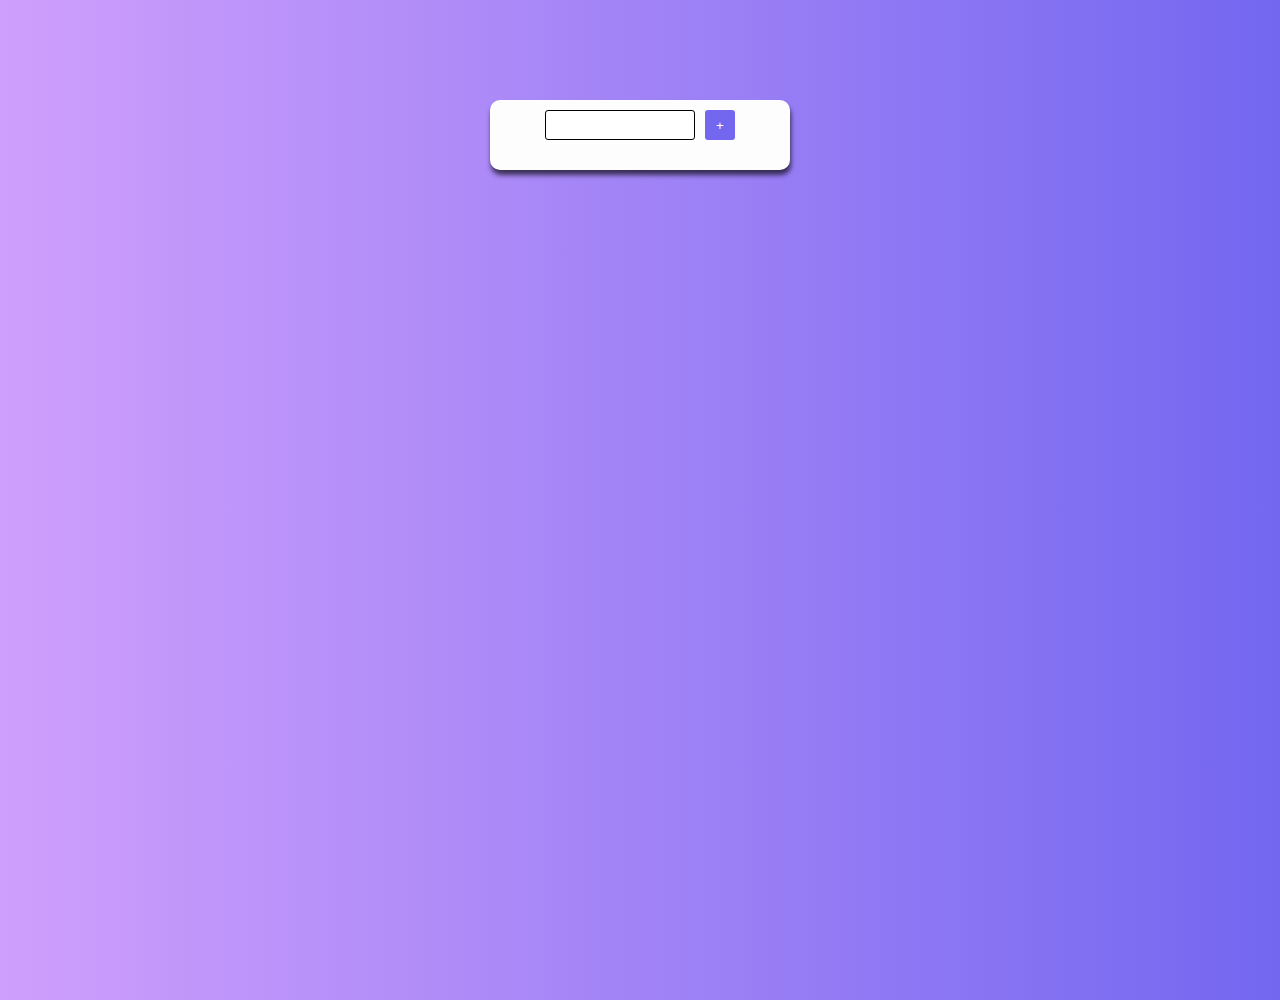
<file: index.html>
<!DOCTYPE html>
<html lang="en">
<head>
  <meta charset="UTF-8">
  <meta http-equiv="X-UA-Compatible" content="IE=edge">
  <meta name="viewport" content="width=device-width, initial-scale=1.0">
  <link rel="preconnect" href="https://fonts.googleapis.com">
  <link rel="preconnect" href="https://fonts.gstatic.com" crossorigin>
  <link href="https://fonts.googleapis.com/css2?family=Montserrat:wght@500&display=swap" rel="stylesheet">
  <link rel="stylesheet" href="styles/style.css">
  <title>To-do List</title>
</head>
<body>

  <main>
    <div class="input-container">
      <input id="input" type="text">
      <button onclick="CreateTask()">+</button>
    </div>
    <div class="content-container"></div>
  </main>
  
  <script src="script/script.js"></script>
</body>
</html>
</file>
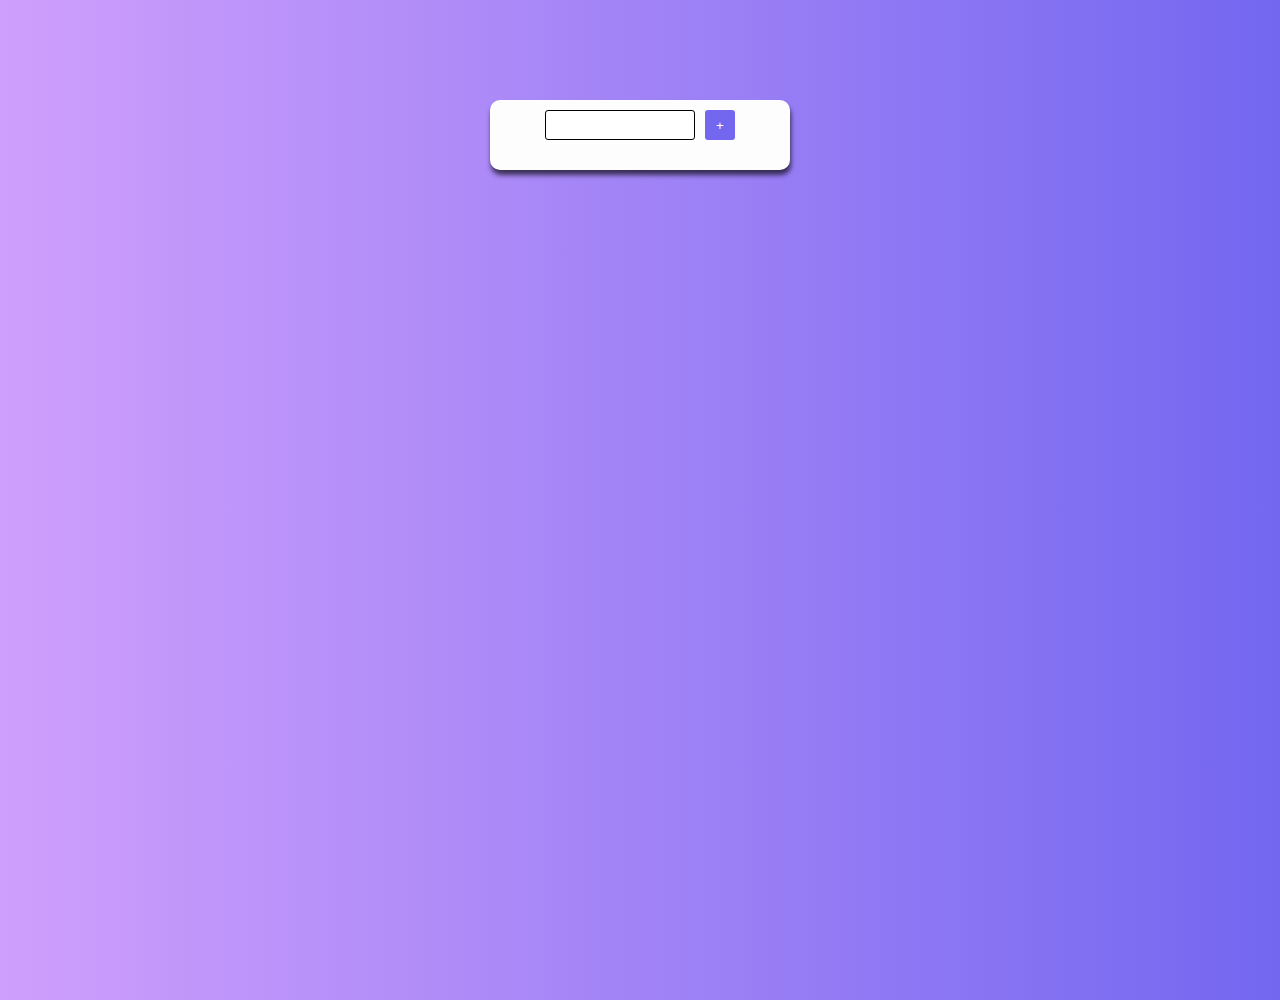
<file: Setup/index.html>
<!DOCTYPE html>
<html lang="en">
<head>
  <meta charset="UTF-8">
  <meta http-equiv="X-UA-Compatible" content="IE=edge">
  <meta name="viewport" content="width=device-width, initial-scale=1.0">
  <link rel="preconnect" href="https://fonts.googleapis.com">
  <link rel="preconnect" href="https://fonts.gstatic.com" crossorigin>
  <link href="https://fonts.googleapis.com/css2?family=Montserrat:wght@500&display=swap" rel="stylesheet">
  <link rel="stylesheet" href="style.css">
  <title>To-do List</title>
</head>
<body>

  <main>
    <div class="input-container">
      <input id="input" type="text">
      <button onclick="CreateTask()">+</button>
    </div>
    <div class="content-container"></div>
  </main>
  
  <script src="script.js"></script>
</body>
</html>
</file>
<file: styles/style.css>
*{
  padding: 0;
  margin: 0;
  box-sizing: border-box;
}

body{
  height: 100vh;
  overflow: hidden;
  font-family: 'Montserrat', sans-serif;
  background-image: linear-gradient(90deg, #cf9ffc, #7367f0);
}

main{
  margin: 100px auto;
  max-width: 300px;
  background-color: #fdfdfd;
  border-radius: 10px;
  box-shadow: 1px 5px 5px rgba(0, 0, 0, 0.653);
}

.input-container{
  width: 100%;
  display: flex;
  justify-content: center;
  padding-top: 10px;
  padding-bottom: 20px;
  gap: 10px;
}

.input-container > input{
  height: 30px;
  width: 150px;
  padding: 3px;
  border: 1px solid black;
  border-radius: 3px;
}

.input-container > button{
  height: 30px;
  width: 30px;
  border: none;
  background-color: #7367f0;
  color: white;
  cursor: pointer;
  border-radius: 3px;
}

.content-container{
  padding-bottom: 10px;
  max-height: 30vh;
  overflow-y: auto;
  scroll-behavior: smooth;
}

.content-container::-webkit-scrollbar-button{
  width: thin;
  height: 30px;
}
.content-container::-webkit-scrollbar-thumb{
  background-color: #7367f0;
  border-radius: 5px;
  border: 1px solid #fff;
}
.content-container::-webkit-scrollbar{
  width: 10px;
  height: 100%;
}

.content{
  display: flex;
  width: 250px;
  justify-content: space-between;
  align-items: center;
  padding: 3px;
  border-radius: 3px;
  margin: 10px auto;
  border: 1px solid black;
}

.title{
  font-size: 15px;
  margin-left: 0px;
  text-transform: capitalize;
}

.title-container{
  display: flex;
  align-items: center;
  gap: 10px;
  padding-left: 5px;
}

.checkbox{
  height: 20px;
  width: 20px;
  border-radius: 3px;
  border: 1px solid black;
  cursor: pointer;
  color: rgb(0, 0, 0, 0);
}

.button{
  height: 25px;
  width: 25px;
  border: none;
  color: white;
  border-radius: 3px;
  cursor: pointer;
  transition: 0.3s;
  margin-left: 5px;
  font-size: 15px;
}

.button:hover {
  transform: scale(1.03);
}

#remove-button{
  background-color: red;
}

.text-checked{
  text-decoration: line-through;
  color: gray;
  animation: text-line 0.5s ease;
}

.button-checked{
  color: rgb(255, 255, 255);
  background-color: green;
  animation: button-check 0.5s ease;
}

@keyframes button-check{
  from{
    background-color: #fdfdfd;
  }
  to{
    background-color: green;
  }
}

@keyframes text-line{
  from{
    text-decoration: none;
    color: black;
  }
  to{
    color: gray;
    text-decoration: line-through;
  }
}
</file>
<file: Setup/style.css>
*{
  padding: 0;
  margin: 0;
  box-sizing: border-box;
}

body{
  height: 100vh;
  overflow: hidden;
  font-family: 'Montserrat', sans-serif;
  background-image: linear-gradient(90deg, #cf9ffc, #7367f0);
}

main{
  margin: 100px auto;
  max-width: 300px;
  background-color: #fdfdfd;
  border-radius: 10px;
  box-shadow: 1px 5px 5px rgba(0, 0, 0, 0.653);
}

.input-container{
  width: 100%;
  display: flex;
  justify-content: center;
  padding-top: 10px;
  padding-bottom: 20px;
  gap: 10px;
}

.input-container > input{
  height: 30px;
  width: 150px;
  padding: 3px;
  border: 1px solid black;
  border-radius: 3px;
}

.input-container > button{
  height: 30px;
  width: 30px;
  border: none;
  background-color: #7367f0;
  color: white;
  cursor: pointer;
  border-radius: 3px;
}

.content-container{
  padding-bottom: 10px;
  max-height: 30vh;
  overflow-y: auto;
  scroll-behavior: smooth;
}

.content-container::-webkit-scrollbar-button{
  width: thin;
  height: 30px;
}
.content-container::-webkit-scrollbar-thumb{
  background-color: #7367f0;
  border-radius: 5px;
  border: 1px solid #fff;
}
.content-container::-webkit-scrollbar{
  width: 10px;
  height: 100%;
}

.content{
  display: flex;
  width: 250px;
  justify-content: space-between;
  align-items: center;
  padding: 3px;
  border-radius: 3px;
  margin: 10px auto;
  border: 1px solid black;
}

.title{
  font-size: 15px;
  margin-left: 0px;
  text-transform: capitalize;
}

.title-container{
  display: flex;
  align-items: center;
  gap: 10px;
  padding-left: 5px;
}

.checkbox{
  height: 20px;
  width: 20px;
  border-radius: 3px;
  border: 1px solid black;
  cursor: pointer;
  color: rgb(0, 0, 0, 0);
}

.button{
  height: 25px;
  width: 25px;
  border: none;
  color: white;
  border-radius: 3px;
  cursor: pointer;
  transition: 0.3s;
  margin-left: 5px;
  font-size: 15px;
}

.button:hover {
  transform: scale(1.03);
}

#remove-button{
  background-color: red;
}

.text-checked{
  text-decoration: line-through;
  color: gray;
  animation: text-line 0.5s ease;
}

.button-checked{
  color: rgb(255, 255, 255);
  background-color: green;
  animation: button-check 0.5s ease;
}

@keyframes button-check{
  from{
    background-color: #fdfdfd;
  }
  to{
    background-color: green;
  }
}

@keyframes text-line{
  from{
    text-decoration: none;
    color: black;
  }
  to{
    color: gray;
    text-decoration: line-through;
  }
}
</file>
